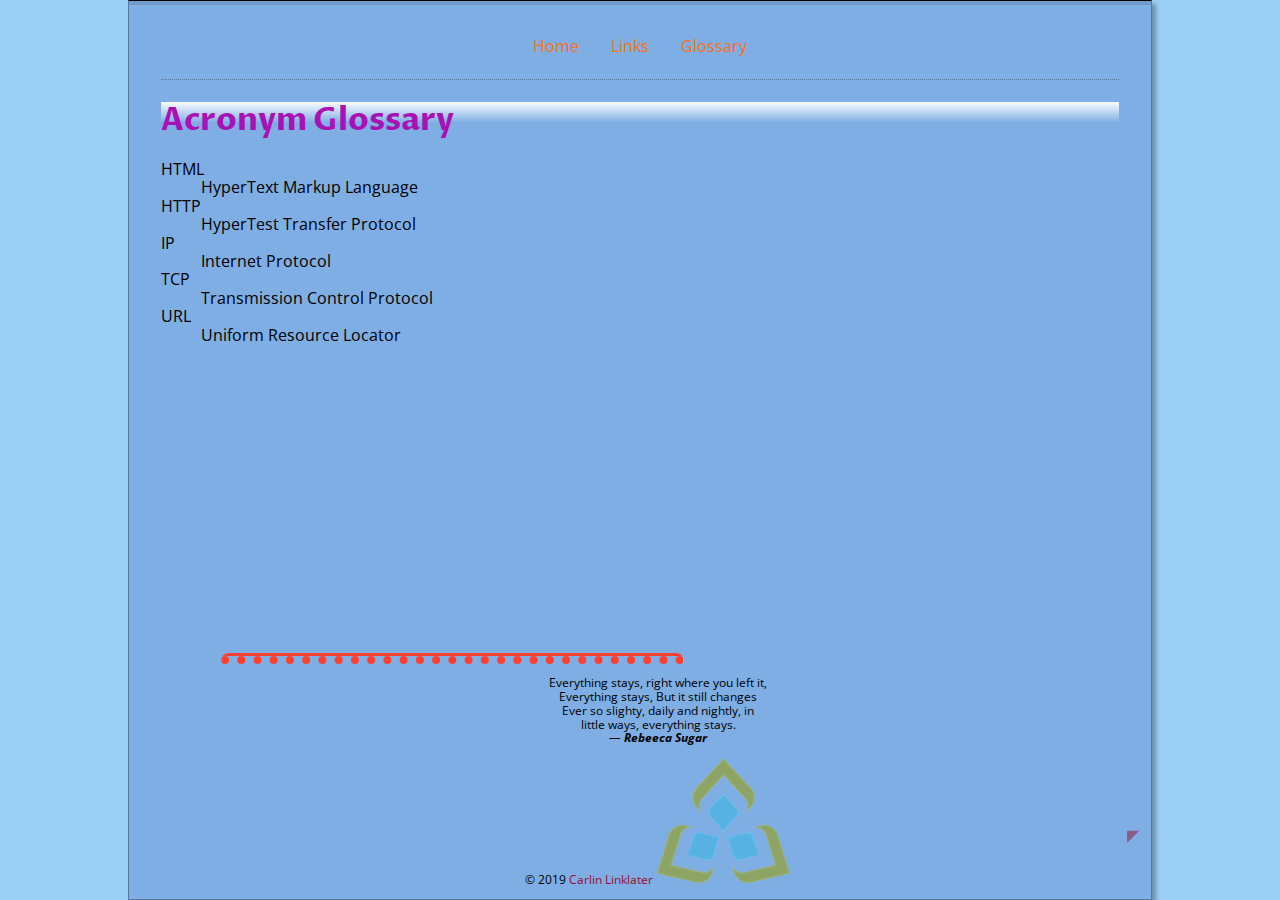
<file: glossary.html>
<!DOCTYPE html>
<html lang="en">
<head >
    <meta charset='utf-8'>
    <title>Carlin's CSD120 Website</title>
    <link rel="stylesheet" href="styles/normalize.css">
    <link rel="stylesheet" href="styles/main.css">
    <link rel="icon" href="favicon.ico" type="image/x-icon">
    <link href="https://fonts.googleapis.com/css?family=Open+Sans%7CProza+Libre&display=swap" rel="stylesheet">

    <link rel="apple-touch-icon" sizes="180x180" href="/apple-touch-icon.png">
    <link rel="icon" type="image/png" sizes="32x32" href="/favicon-32x32.png">
    <link rel="icon" type="image/png" sizes="16x16" href="/favicon-16x16.png">
    <link rel="manifest" href="/site.webmanifest">
    <link rel="mask-icon" href="/safari-pinned-tab.svg" color="#5bbad5">
    <meta name="msapplication-TileColor" content="#da532c">
    <meta name="theme-color" content="#ffffff">
    <meta name="viewport" content="width=device-width, initial-scale=1.0">
<body>
<div class='width-wrap'>
    <header id="top">
           <nav>
              <input type="checkbox" id="burger-toggle">
              <label class="burger" for="burger-toggle"></label>
              <ul> 
                 <li>   <a href="index.html">Home</a> </li>
                 <li>   <a href="links.html">Links</a> </li>
                 <li>   <a href="glossary.html">Glossary</a> </li>
              </ul>
            </nav>
     </header>
          <main> 
            <section class=glossary>
             <h1>Acronym Glossary </h1>
                 <dl>
                    <dt>HTML </dt> 
                        <dd> HyperText Markup Language</dd>  
                    <dt> HTTP</dt> 
                        <dd>HyperTest Transfer Protocol </dd>
                    <dt>IP</dt> 
                        <dd>Internet Protocol</dd>
                     <dt> TCP</dt> 
                        <dd>Transmission Control Protocol </dd>
                    <dt>URL </dt> 
                        <dd> Uniform Resource Locator</dd>
                 </dl>
             </section>
          </main>    
    <footer> 
        <hr> 
            <blockquote>
                Everything stays, right where you left it,<br>
                Everything stays, But it still changes<br>
                Ever so slighty, daily and nightly, in<br>
                little ways, everything stays.<br>
                <em>&mdash; <strong> Rebeeca Sugar</strong></em>
            </blockquote>
            <p>&copy; 2019 <a href="mailto:carlin.linklater@student.saultcollege.ca?subject=Message%20from%20CSD120%20Website">Carlin Linklater</a>            
        <a href="images/sc-logo.png"><img src="images/sc-logo.png"
        sizes="10.6vw"
        srcset="images/sc-logo@1.5x.png 105w, images/sc-logo@2x.png 140w, images/sc-logo@3x.png 210w, images/sc-logo@4x.png 280w" alt="SC-Logo"></a>        
    </footer>
 <div class="back-to-top">
    <a href="#top">◤</a>
 </div>
</div>
</body>
</html>
</file>
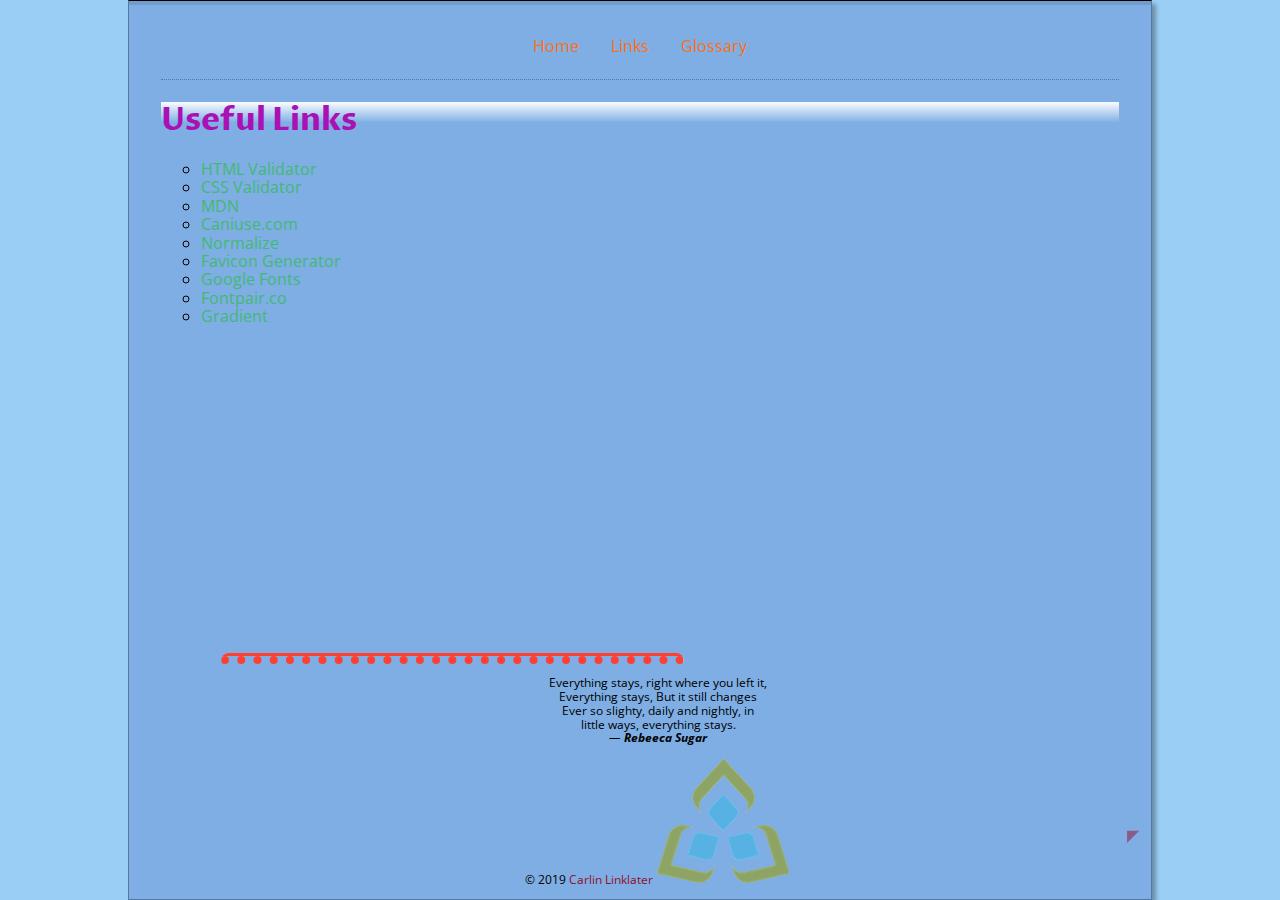
<file: links.html>
<!DOCTYPE html>
<html lang="en">
<head >
    <meta charset='utf-8'>
    <title>Carlin's CSD120 Website</title>
    <link rel="stylesheet" href="styles/normalize.css">
    <link rel="stylesheet" href="styles/main.css">
    <link rel="icon" type="image/x-icon" href="favicon.ico">
    <link href="https://fonts.googleapis.com/css?family=Open+Sans%7CProza+Libre&display=swap" rel="stylesheet">
            
    <link rel="apple-touch-icon" sizes="180x180" href="/apple-touch-icon.png">
    <link rel="icon" type="image/png" sizes="32x32" href="/favicon-32x32.png">
    <link rel="icon" type="image/png" sizes="16x16" href="/favicon-16x16.png">
    <link rel="manifest" href="/site.webmanifest">
    <link rel="mask-icon" href="/safari-pinned-tab.svg" color="#5bbad5">
    <meta name="msapplication-TileColor" content="#da532c">
    <meta name="theme-color" content="#ffffff">
    <meta name="viewport" content="width=device-width, initial-scale=1.0">
<body>
<div class='width-wrap'>
    <header id="top">
           <nav>
              <input type="checkbox" id="burger-toggle">
              <label class="burger" for="burger-toggle"></label>
              <ul> 
                 <li>   <a href="index.html">Home</a> </li>
                 <li>   <a href="links.html">Links</a> </li>
                 <li>   <a href="glossary.html">Glossary</a> </li>
              </ul>
            </nav>
     </header>
          <main> 
                <section id="useful-links">
          <h1>Useful Links </h1>
          <ul>
          <li> <a href="https://validator.w3.org/nu/" target="_blank">HTML Validator</a>  </li>
          <li> <a href="https://jigsaw.w3.org/css-validator/" target="_blank">CSS Validator</a> </li>
          <li> <a href="https://developer.mozilla.org/en-US/" target="_blank"> MDN</a> </li>
          <li> <a href="https://caniuse.com/" target="_blank">Caniuse.com</a> </li>
          <li> <a href="styles/normalize.css" target="_blank">Normalize</a> </li>
          <li> <a href="https://realfavicongenerator.net/" target="_blank"> Favicon Generator</a> </li>
          <li><a href="https://fonts.google.com" target="_blank">Google Fonts</a></li>
          <li><a href="https://fontpair.co" target="_blank">Fontpair.co</a></li>
          <li><a href="https://cssgradient.io/" target="_blank">Gradient</a></li>
          </ul>
                </section>
          </main>    
    <footer> 
        <hr> 
            <blockquote>
                Everything stays, right where you left it,<br>
                Everything stays, But it still changes<br>
                Ever so slighty, daily and nightly, in<br>
                little ways, everything stays.<br>
                <em>&mdash; <strong> Rebeeca Sugar</strong></em>
            </blockquote>
            <p>&copy; 2019 <a href="mailto:carlin.linklater@student.saultcollege.ca?subject=Message%20from%20CSD120%20Website">Carlin Linklater</a>            
        <a href="images/sc-logo.png"><img src="images/sc-logo.png"
        sizes="10.6vw"
        srcset="images/sc-logo@1.5x.png 105w, images/sc-logo@2x.png 140w, images/sc-logo@3x.png 210w, images/sc-logo@4x.png 280w" alt="SC-Logo"></a>
    </footer>
 <div class="back-to-top">
    <a href="#top">◤</a>
 </div>
</div>
</body>
</html>
</file>
<file: styles/main.css>
body {
    background-color:#9ACEF4;   
    font-family: 'Open Sans', sans-serif;
    min-height:100vh ;
    display: flex;
}
      
h1 {
    color:#AA11B5;
    font-family: 'Proza Libre', sans-serif;
    background-image:url("../images/gradient.png");
    background-repeat: repeat-x;
}
    
h2 {
    color:#3B3695; 
    font-family: 'P0roza Libre', sans-serif;
    background-image:url("../images/gradient.png");
    background-repeat: repeat-x;
}
    
a {
    color:#940D2D;
    text-decoration: none;
}
   
nav a {
    color:#FF6F15;
}
nav ul {
    list-style-type: none;
    margin: 1em 0;
    padding: 0;
    display: flex;
    flex-direction: row;
    justify-content:center;
}

ul {
    list-style-type: circle;
}
       
.byline{
    color:rgba(250,1,0,0.5);
    font-size: 70%;
}
        
#page-copyright{
    color:#051777 ;
    text-transform: uppercase;
    letter-spacing: 3px;
}

main #useful-links a{
    color:#42B972;
}

.bio p {
    text-indent: 3em;
}

footer {
    text-align: center;
    font-size: 12px;
    margin-left: 3em;
    margin-top:auto;
}

.width-wrap {
    background-color: #7EAEE4;
    border: 1px groove rgb(0,0,0,0.3);
    width:1024px;
    padding: 0 2em;
    margin: 0 0 0 3em;
    margin-left:auto;
    margin-right: auto;
    border-top-color: rgb(0,0,0,1);
    box-shadow: 4px 4px 4px rgb(0,0,0,0.3);
    display:flex;
    flex-direction: column;
    
}

.mugshot img {
    box-shadow: 2px 2px 3px rgb(0,0,0,0.5);
}

h {
    background: rgb(255,255,255,0);
    -webkit-background-clip: linear-gradient(90deg, rgba(255,255,255,1) 0%, rgba(35,174,210,1) 35%, rgba(51,0,235,1) 100%);
    background:linear-gradient(90deg, rgba(255,255,255,1) 0%, rgba(35,174,210,1) 35%, rgba(51,0,235,1) 100%);
    text-shadow: 1px 1px 1px rgb(0,0,0,0.2)
}

footer hr{
    width: 50%; min-width: 300px;
    margin: 3em 0 0 2em;
    border-top:3px solid #FF4031;
    border-top-right-radius: 8px;
    border-top-left-radius: 8px;
    border-bottom:8px dotted #FF4031;
}

* {
    box-sizing: border-box;
}

.paperclip {
    top: -10px;
    right: -7px;
    height: 50px;
    width: 50px;
    background:url("../images/paperclip.png");
    background-size: contain;
    position: absolute;
}

.mugshot {
    float:right;
    top: -1em;
    position: relative;
}
.myfav{
    clear:right;
}


nav {
    border-bottom: 1px dotted rgb(0,0,0,0.3);
    margin: -4px 2em 0 2em;
    overflow: auto;
}

header {
    border-top: 4px solid rgb(0,0,0,0.1);
    margin: 0 -2em;    
}

nav ul a {
    padding:1em 0 0.5em 0;
    margin: 0 1em;
    display:block;    
    border-top: 4px solid rgba(255,255,255,0);
}
nav ul a:hover {
    border-top: 4px solid rgba(255,255,255,1);
}

div .back-to-top {
    text-align: right;
    margin: 0 -0.5em 0 0 ;
    opacity: 0.5;
}

div .back-to-top:hover {
    opacity: 1;
}

.back-to-top a {
    position: fixed;
    bottom: 3.5em;
}

main {
    display: grid;
    grid-template-columns: 1fr 1fr;
    column-gap: 2em ;
}
.bio {
    grid-column: 1 / span 2;
}
.glossary {
    grid-column: 1 / span 2;
}

#useful-links {
    grid-column: 1 / span 2;
}

.gallery {
    grid-column: 1 / 3;
    width:100%;
}
.gallery-thumbnails {
    display:grid;
    width: 100%;
    grid-template-columns: 25% 25% 25% 25%;
}

.gallery-thumbnails img {
    display:block;
    width: 100%;
}
.row-span-2 {
    grid-row: span 2;
}
.col-span-2 {
    grid-column: span 2;
}

img {
    max-width: 100%;
    height: auto; 
}

@media screen and (max-width: 768px) {
    footer hr {
        display:none;
    }
    .paperclip {
        display:none;
    }
    .mugshot {
        float: none;
        margin-left:0;
        margin-right:0;
    }
    main {
        display:block;
    }
    .row-span-2 {
        grid-row: span 1;
    }
    .col-span-2 {
        grid-column: span 1;
    }
    header nav ul {
        flex-direction:column;
        padding: 1em 0 1em 0;
        text-align: center;
    }
    header nav ul a{
        border:0;
    }
    header nav ul a:hover {
        border: 0;
        text-decoration:underline;
    }
    
    .burger,
    .burger::before,
    .burger::after {
    width: 40px;
    border-top: 5px solid black;
    }        
    .burger::before,        
    .burger::after {
    content: "";
    display: block;  
    position: absolute;  
    }        
    .burger {
    height: 25px;            
    cursor: pointer;        
    position: relative;
    margin-left:auto;
    margin-right:auto;
    margin-top: 1em;
    }        
    .burger::before {
    top: 5px; 
    }        
    .burger::after {
    top: 15px; 
    }  
}
table { border-collapse: collapse; }
td, th {
    padding: 0.3em 1em;
    border-left: 3px solid #7EAEE4;
    border-right: 3px solid #7EAEE4;    
}
th {
    background: rgba(0,0,0,0.1)
}
td {
    background: rgba(0,0,0,0.05);
}
tr:nth-of-type(odd) td {
    background: rgba(0,0,0,0.1);
}
tr:nth-of-type(2) {
    border-top:3px solid #7EAEE4;
}
tr:nth-of-type(7) {
    border-top:3px solid #7EAEE4;
}
.survey {
    grid-column:span 2;
}
.survey form {
    display: grid;
    
}
.survey label {
    margin-top:1em;
    margin-bottom:0.5em;
}
.survey form [type="submit"] {
    margin-top:1em;
    justify-self: end;
    font-size:24px;
    padding:1em 2em;
    color:white;
    background-color:#8D7A97;
}
.burger{
    display:block;
}
header nav input { display: none; }

@media screen and ( max-width: 768px ) {
    header nav ul {
        height:0;
        overflow:hidden;
        padding-top: 0;
        padding-bottom: 0;
        margin-top: 1em;
        margin-bottom: 1em;

        transition: height 500ms ease-in-out;
    }

    header nav #burger-toggle:checked ~ ul {
        height: 110px;  
    }
    #burger-toggle:checked ~ .burger {
        transform:rotate(45deg) translate(-5px, 10px);
    }

    .burger,
    .burger::before,
    .burger::after {
        transition: all 200ms ease-in-out;
    }

    #burger-toggle:checked ~ .burger::before {
        opacity: 0;
    }

    #burger-toggle:checked ~ .burger::after {
        transform: rotate(-90deg) translate(20px);
    }
}
</file>
